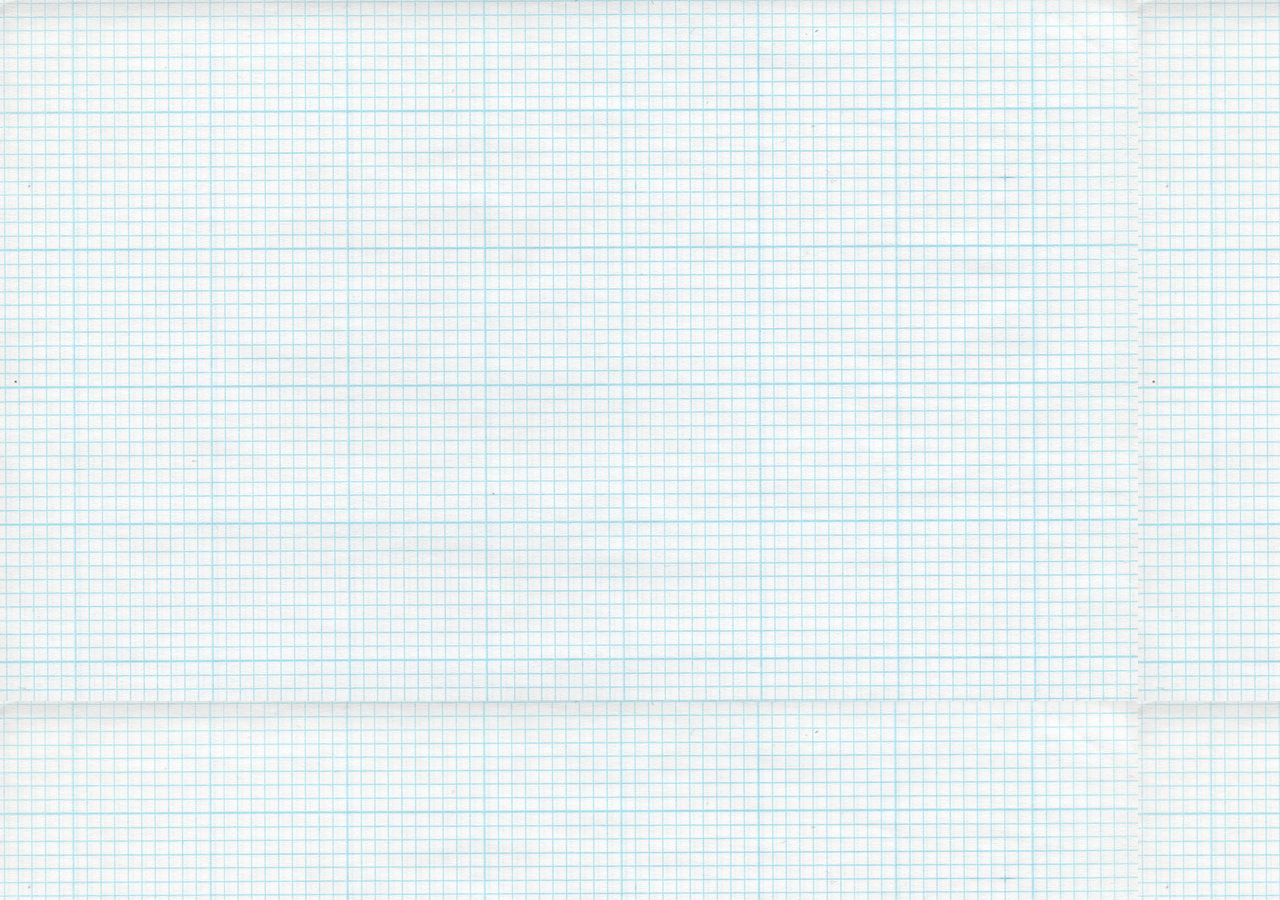
<file: comp/other.html>
<!DOCTYPE html>
<html>
<head>
	<title>Other - Build a PC</title>
	<link rel="stylesheet" type="text/css" href="compstyle.css">
	<link href='http://fonts.googleapis.com/css?family=Oswald:400,300|Open+Sans:600italic,700,600,400,300' rel='stylesheet' type='text/css'>

</head>
<body>

</body>
</html>
</file>
<file: comp/compstyle.css>
/*General*/

* {
	margin: 0;
	padding: 0;
}

html, body {
	height: 100%;
	font-family: Open sans, sans-serif;
	background-image: url(../img/graphpaper.jpg);
	background-attachment: fixed;
	min-width: 580px;
}

.navlinks {
	font-size: 12px;
}

.navlinks a {
	padding-right: 2px;
	border-right: 2px solid black;
}

.navlinks a:first-child {
	padding-left: 2px;
	border-left: 2px solid black;
}

a {
	text-decoration: none;
	transition: color .3s;
	transition: text-shadow .3s;
}

a:visited {
	color: blue;
}

a:hover {
	color: #FFB700;
	text-shadow: 1px 2px 2px black;
}

/*Header Bar with Nav*/

header {
	width: 100%;
	height: 80px;
	position: absolute;
	top: 0;
	left: 0;
	text-align: center;
	margin-top: 10px;
	background: url(graphpaperbentcorners.jpg);
	border-bottom: 5px solid gray;
}

.faq {
	font-size: 16px;
}

.logotop {
	height: 70px;
	width: 70px;
	position: absolute;
	top: 23px;
	left: 20px;
	background: url(../img/logo.png) no-repeat;
	background-size: 98% 65%;
}

/*Part title*/

figure.partpic {
	display: inline-block;
	position: absolute;
	top: 180px;
}

figure.partpic img {
	height: 140px;
}

.titletext {
	position: absolute;
	top: 170px;
	left: 15px;
	width: 550px;
}

.titletext h1 {
	font-size: 56px;
}

.titletext h2 {
	font-size: 18px;
}

/*Content*/

.partcontent {
	margin-top: 340px;
	width: 500px;
	height: 1000px;
}

.partcontent h3 {
	padding: 10px 15px;
}

.basicinfo {
	display: inline-block;
}

.partcontent h3 {
	font-size: 16px;
	padding-left:15px;
}

.partcontent p, li {
	font-size: 14px;
	padding-left: 25px;
}

.quote {
	position: absolute;
	top: 370px;
	right: 50px;
	font-size: 48px;
	padding-left: 15px;
}

/*Responsive Design*/

@media screen and (max-width: 1080px) {
	header {
		height: 120px;
	}

	.faq {
		width: 290px;
		height: 21px;
	}
	
	.faq a {
		position: absolute;
		top: 50px;
		right: 0px;
	}

	header h3 .navlinks {
		position: absolute;
		top: 80px;
		right: 40px;
	}

	blockquote {
		font-size: 24px;
	}
}
@media screen and (max-width: 860px) {
	blockquote {
		display: none;
	}
}
@media screen and (min-width: 510px) {
	
	header h1 {
		font-size: 28px;
		position: absolute;
		top: 15px;
		left: 120px;
	}

	header h2 {
		font-size: 14px;
		position: absolute;
		top: 50px;
		left: 120px;
	}

	header h3 .faq {
		position: absolute;
		top: 23px;
		right: 44px;
	}

	header h3 .navlinks {
	position: absolute;
	top: 96px;
	right: 40px;
	}
}

@media screen and (max-width: 510px) {
	.logotop {
		display: none;
	}

	header {
		text-align: center;
	}

	header h1 {
		font-size: 24px;
		margin: 0 auto;
		position: relative;
	}

	header h2 {
		font-size: 10px;
	}


}

@media screen and (max-width: 395px) {
	.faq {
		margin: 0 auto;
	}
}
</file>
